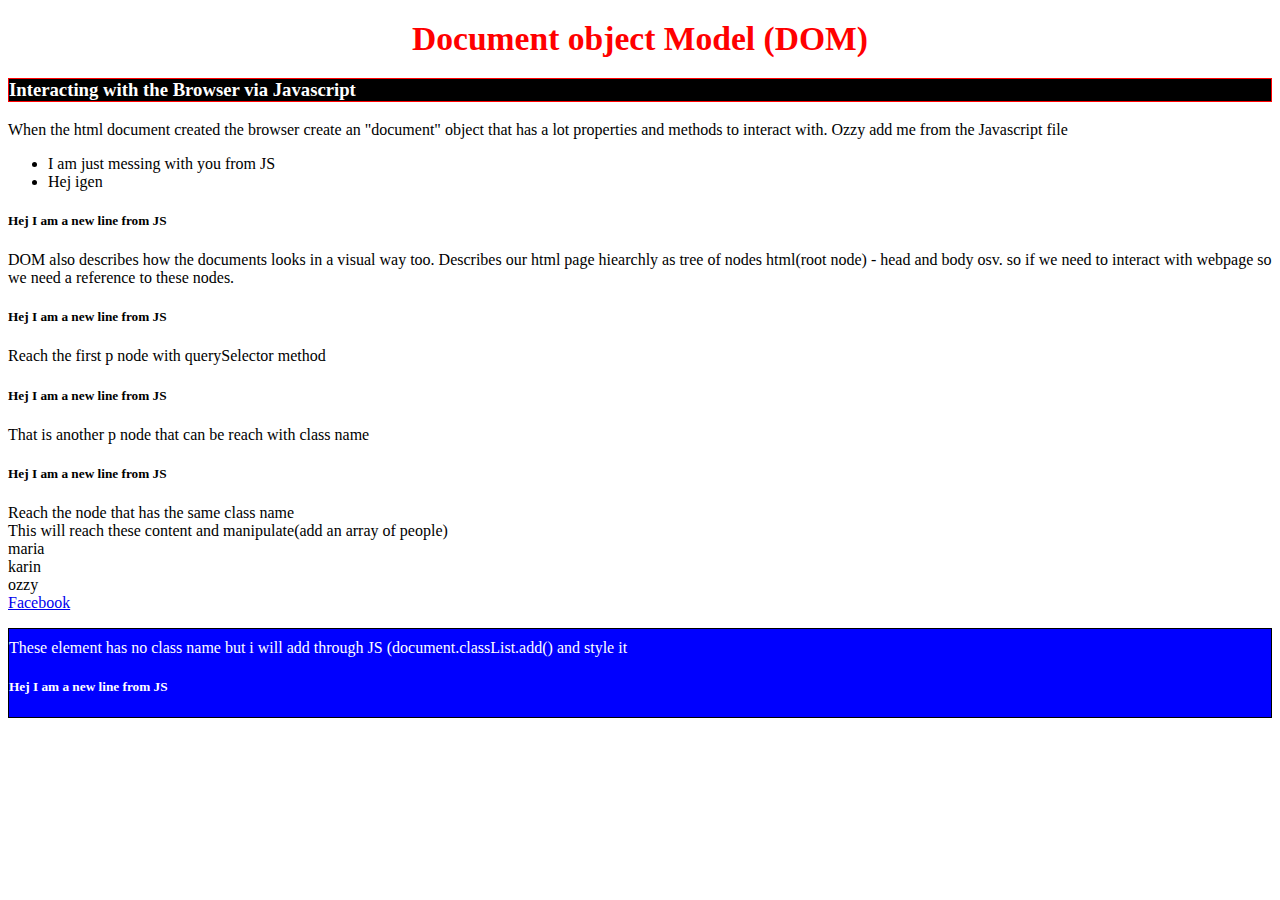
<file: DOM/index.html>
<!DOCTYPE html>
<html lang="en">
<head>
    <meta charset="UTF-8">
    <meta http-equiv="X-UA-Compatible" content="IE=edge">
    <meta name="viewport" content="width=device-width, initial-scale=1.0">
    <link rel="stylesheet" href="styles.css">
    <title>Document object model </title>
</head>
<body>
    <h1 id="page-title">Document object Model (DOM) </h1>
    <h3 class="subtitel">Interacting with the Browser via Javascript</h3>
    <p>When the html document created the browser create an "document" object that has a lot properties and methods to interact with. </p>
    <p>DOM also describes how the documents looks in a visual way too. Describes our html page hiearchly as tree of nodes 
        html(root node) - head and body osv. so if we need to interact with webpage so we need a reference to these nodes.
    </p>
    <p>Reach the first p node with querySelector method </p>

    <p class="demo-1">That is another p node that can be reach with class name </p>
    <div class="demo-1"> Reach the node that has the same class name </div>
    <div class="content">
        This will reach these content and manipulate(add an array of people)
    </div>

    <a href="https.google.se">Google link</a>
    <p>These element has no class name but i will add through JS (document.classList.add() and style it</p>

    <script src="dom.js"></script>
</body>
</html>
</file>
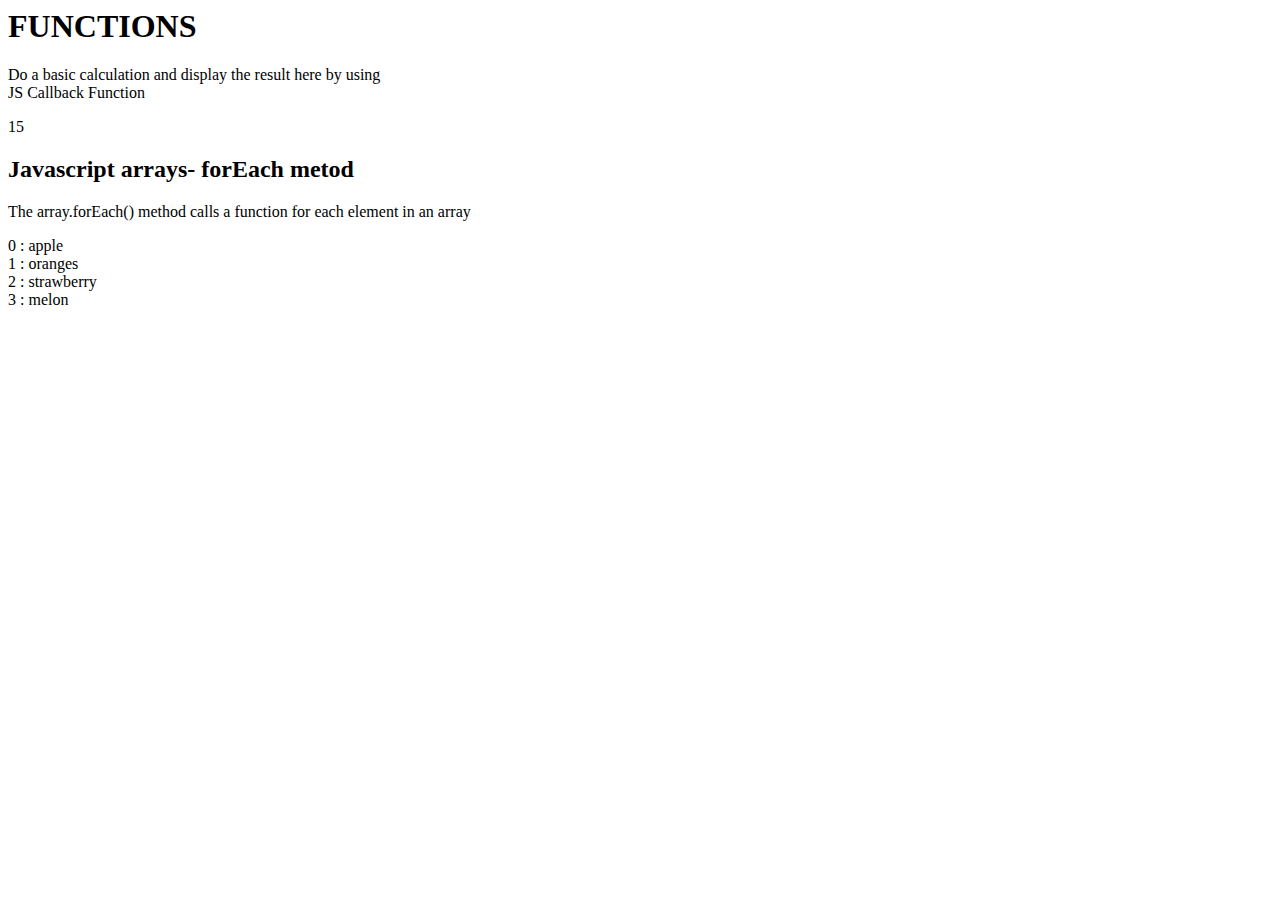
<file: functions/index.html>
<html lang="en">
<head>
    <meta charset="UTF-8">
    <meta http-equiv="X-UA-Compatible" content="IE=edge">
    <meta name="viewport" content="width=device-width, initial-scale=1.0">
    <title>Javascript course EC utbildning | functions </title>
</head>
<body>
    <h1>FUNCTIONS </h1>
    <p>
        Do a basic calculation and display the result here by using <br> JS Callback Function
    </p>
    <p id="demo">
        <!-- here ska vi skriva över the result -->
    </p>

    <h2>Javascript arrays- forEach metod</h2>
    <p>The array.forEach() method calls a function for each element in an array</p>
    <p id="demo-2"></p>
</body>
    <script src="main.js"></script>
    <script src="exercise.js"></script>
</body>
</html>
</file>
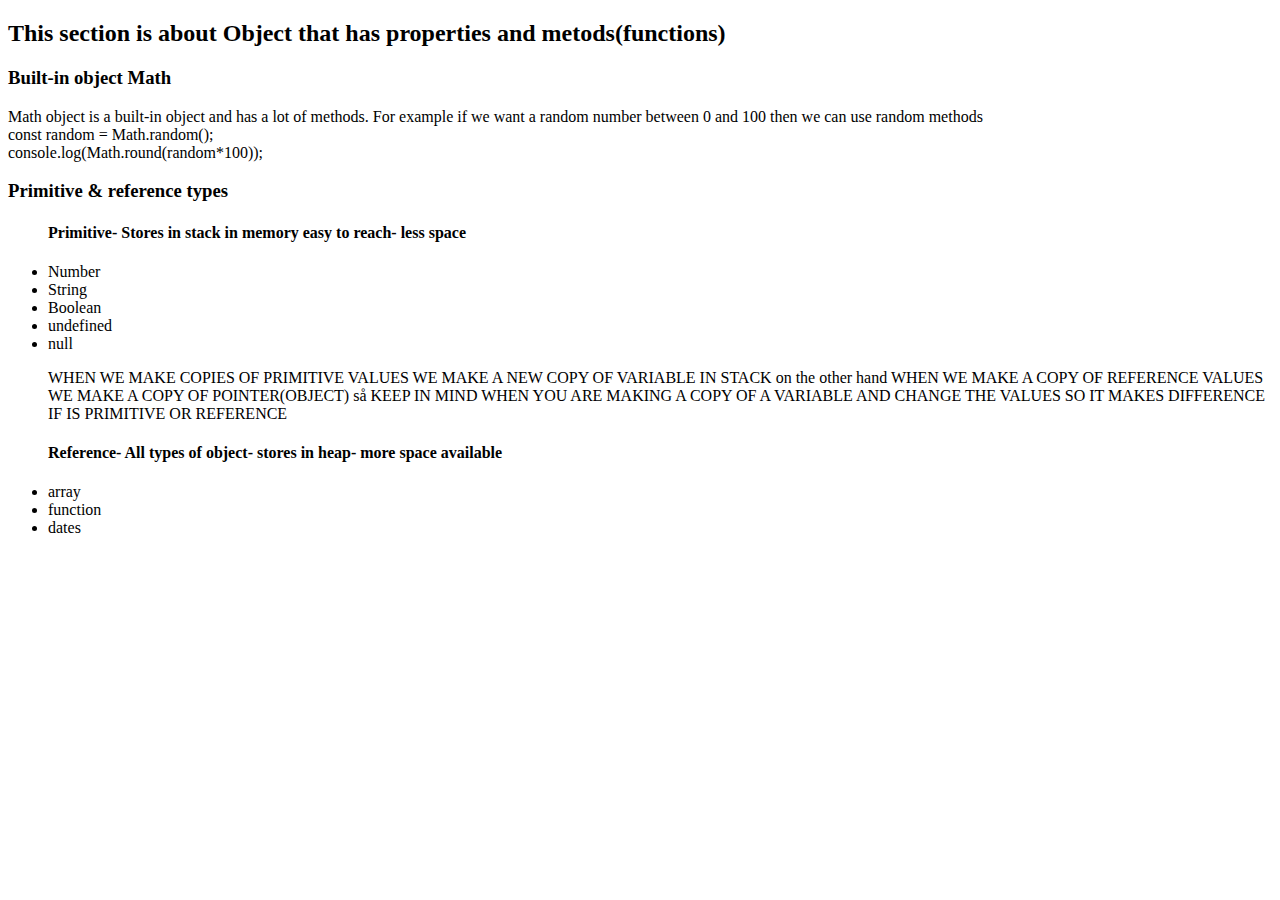
<file: objects/index.html>
<!DOCTYPE html>
<html lang="en">
<head>
    <meta charset="UTF-8">
    <meta http-equiv="X-UA-Compatible" content="IE=edge">
    <meta name="viewport" content="width=device-width, initial-scale=1.0">
    <title>OBJECTS</title>
</head>
<body>
    <h2>This section is about Object that has properties and metods(functions) </h2>

    <h3>Built-in object Math</h3>
    <p>Math object is a built-in object and has a lot of methods. For example if we want a random number between 0 and 100 then we can use random methods<br>
        const random = Math.random();<br>
        console.log(Math.round(random*100));
    </p>
    <p id="demo-3"></p>

    <h3>Primitive & reference types</h3>
    <ul>
        <h4>Primitive- Stores in stack in memory easy to reach- less space </h4>
        <li>Number</li>
        <li>String</li>
        <li>Boolean</li>
        <li>undefined</li>
        <li>null</li>
        <p>WHEN WE MAKE COPIES OF PRIMITIVE VALUES WE MAKE A NEW COPY OF VARIABLE IN STACK on the other hand WHEN WE MAKE A COPY OF REFERENCE VALUES WE MAKE A COPY OF POINTER(OBJECT) så KEEP IN MIND WHEN YOU ARE MAKING A COPY OF A VARIABLE AND CHANGE THE VALUES SO IT MAKES DIFFERENCE IF IS PRIMITIVE OR REFERENCE </p>
    </ul>
        <ul>
            <h4>Reference- All types of object- stores in heap- more space available</h4>
            <li>array</li>
            <li>function</li>
            <li>dates</li>
        </ul>
    <script src="objects.js"></script>
</body>
</html>
</file>
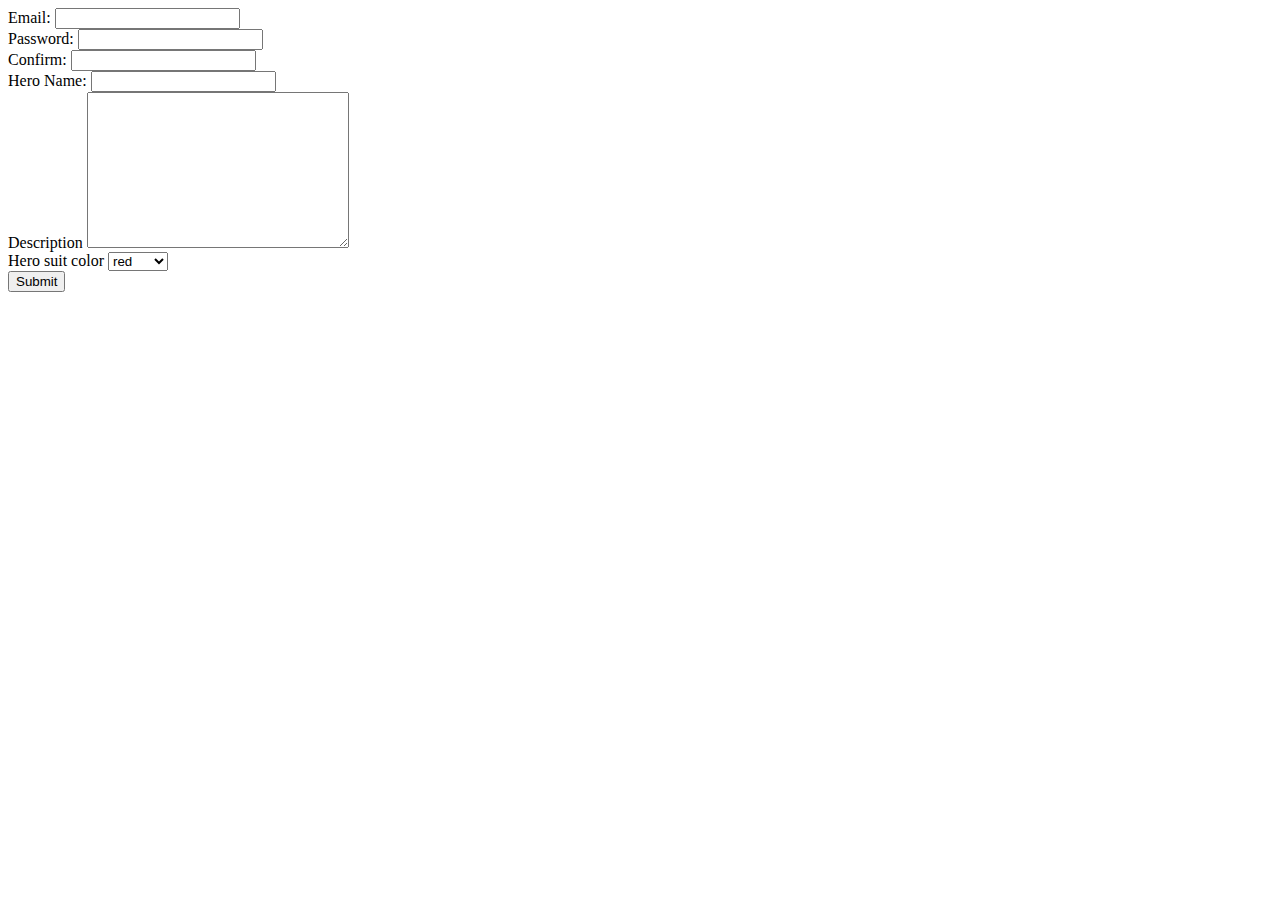
<file: Forms/form-övning1/index.html>
<!DOCTYPE html>
<html lang="en">
  <head>
    <meta charset="UTF-8" />
    <meta http-equiv="X-UA-Compatible" content="IE=edge" />
    <meta name="viewport" content="width=device-width, initial-scale=1.0" />
    <title>Document</title>
  </head>
  <body>
    <!-- Uppgift 1 -->
    <!-- Skapa ett formulär för att registrera en profil på en webbplats för superhjältar.
    -->

    <form action="">
        <!-- mailadress -->
      <div>
          <label for="email">Email:</label>
          <input type="email" name="email" id="email" required/>
        </div>
      <div>
        <label for="password">Password: </label>
          <input type="password" name="password" id="password" required/>
        </div>
      <div>
        <label for="password">Confirm: </label>
          <input type="password" name="password2" id="password2"/>
        </div>
      <div>
        <label for="name">Hero Name:</label>
          <input type="text" name="heroName" id="name" required/>
        </div>
      <div>
        <label for="description">Description</label>
          <textarea name="description" id="description" cols="30" rows="10"></textarea>
        </div>
      <div>
        <label for="heroSuitColor">Hero suit color</label>
          <select name="heroSuitColor" id="heroSuitColor">
              <option value="röd">red</option>
              <option value="blå">blue</option>
              <option value="grön">green</option>
              <option value="gul">yellow</option>
          </select>
      </div>
      <button type="submit" id="buttonSubmit">Submit</button>
    </form>
    
    <!-- js script -->
    <script src="main.js"></script>
  </body>
</html>
</file>
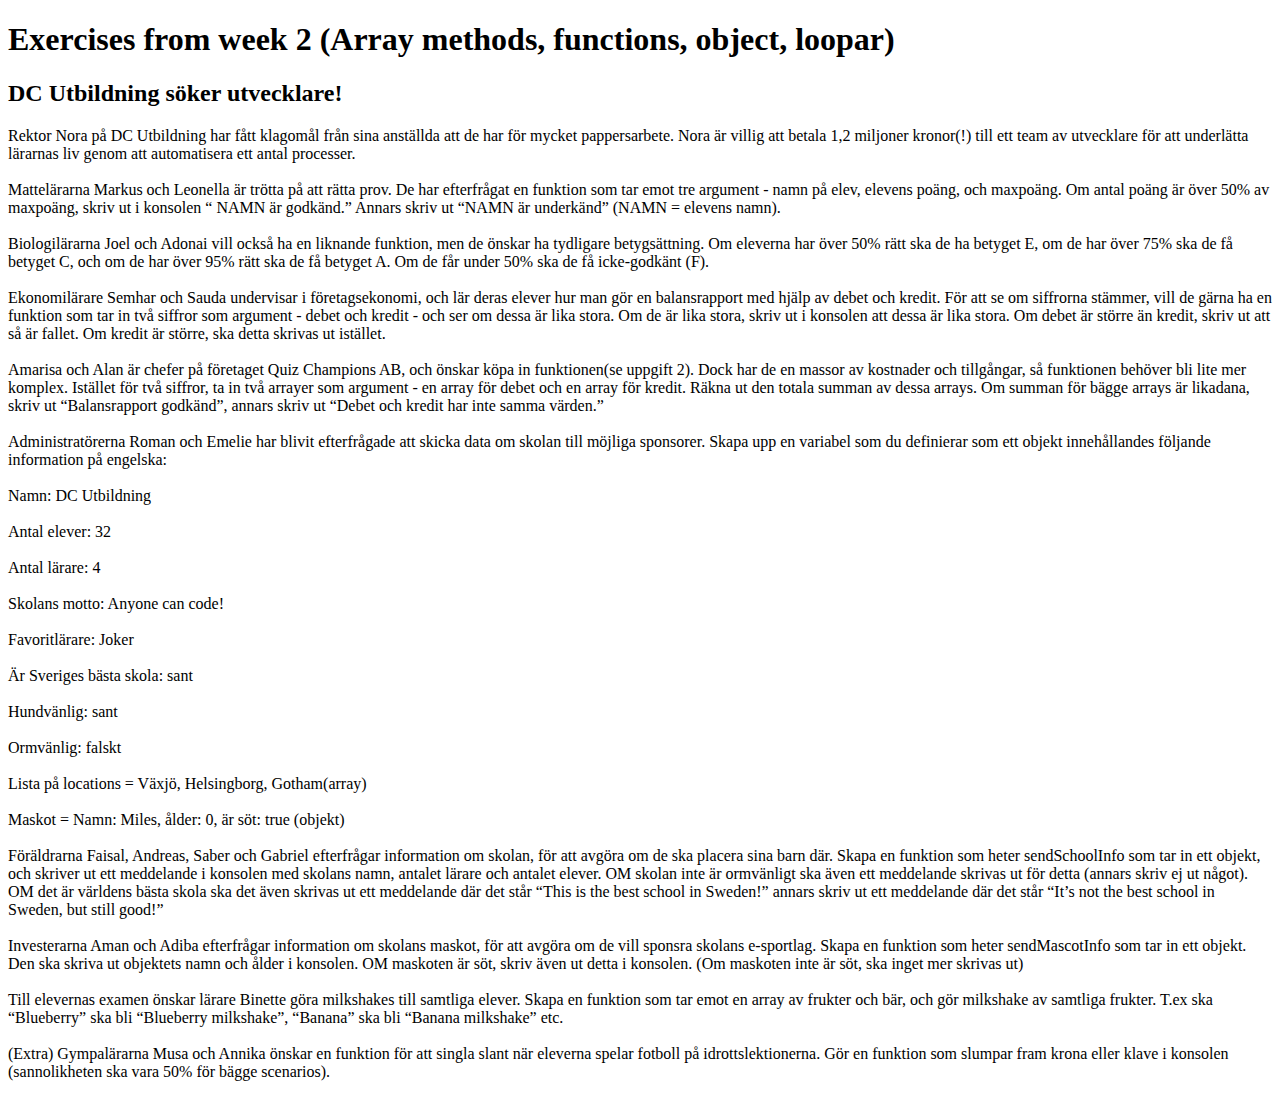
<file: JSÖvningar/Vecka2/index.html>
<!DOCTYPE html>
<html lang="en">
<head>
    <meta charset="UTF-8">
    <meta http-equiv="X-UA-Compatible" content="IE=edge">
    <meta name="viewport" content="width=device-width, initial-scale=1.0">
    <title>JS ÖVNING-VECKA 2</title>
</head>
<body>
    <h1>Exercises from week 2 (Array methods, functions, object, loopar) </h1>
    <h2>DC Utbildning söker utvecklare!</h2>
    <p>Rektor Nora på DC Utbildning har fått klagomål från sina anställda att de har för mycket pappersarbete. Nora är villig att betala 1,2 miljoner kronor(!) till ett team av utvecklare för att underlätta lärarnas liv genom att automatisera ett antal processer. <br>

        <br>Mattelärarna Markus och Leonella är trötta på att rätta prov. De har efterfrågat en funktion som tar emot tre argument - namn på elev, elevens poäng, och maxpoäng. Om antal poäng är över 50% av maxpoäng, skriv ut i konsolen “ NAMN är godkänd.” Annars skriv ut “NAMN är underkänd” (NAMN = elevens namn). <br>
        
        <br>Biologilärarna Joel och Adonai vill också ha en liknande funktion, men de önskar ha tydligare betygsättning. Om eleverna har över 50% rätt ska de ha betyget E, om de har över 75% ska de få betyget C, och om de har över 95% rätt ska de få betyget A. Om de får under 50% ska de få icke-godkänt (F).<br>
        
        
        <br>Ekonomilärare Semhar och Sauda undervisar i företagsekonomi, och lär deras elever hur man gör en balansrapport med hjälp av debet och kredit. För att se om siffrorna stämmer, vill de gärna ha en funktion som tar in två siffror som argument - debet och kredit - och ser om dessa är lika stora. Om de är lika stora, skriv ut i konsolen att dessa är lika stora. Om debet är större än kredit, skriv ut att så är fallet. Om kredit är större, ska detta skrivas ut istället.<br>
        
        <br>Amarisa och Alan är chefer på företaget Quiz Champions AB, och önskar köpa in funktionen(se uppgift 2). Dock har de en massor av kostnader och tillgångar, så funktionen behöver bli lite mer komplex. Istället för två siffror, ta in två arrayer som argument - en array för debet och en array för kredit. Räkna ut den totala summan av dessa arrays. Om summan för bägge arrays är likadana, skriv ut “Balansrapport godkänd”, annars skriv ut “Debet och kredit har inte samma värden.”<br>
        
        
        <br>Administratörerna Roman och Emelie har blivit efterfrågade att skicka data om skolan till möjliga sponsorer. Skapa upp en variabel som du definierar som ett objekt innehållandes följande information på engelska:<br>
        <br>Namn: DC Utbildning<br>
        <br>Antal elever: 32<br>
        <br>Antal lärare: 4<br>
        <br>Skolans motto: Anyone can code!<br>
        <br>Favoritlärare: Joker<br>
        <br>Är Sveriges bästa skola: sant<br>
        <br>Hundvänlig: sant<br>
        <br>Ormvänlig: falskt<br>
        <br>Lista på locations = Växjö, Helsingborg, Gotham(array)<br>
        <br>Maskot = Namn: Miles, ålder: 0, är söt: true (objekt)<br>
        
        <br>Föräldrarna Faisal, Andreas, Saber och Gabriel efterfrågar information om skolan, för att avgöra om de ska placera sina barn där. Skapa en funktion som heter sendSchoolInfo som tar in ett objekt, och skriver ut ett meddelande i konsolen med skolans namn, antalet lärare och antalet elever. OM skolan inte är ormvänligt ska även ett meddelande skrivas ut för detta (annars skriv ej ut något). OM det är världens bästa skola ska det även skrivas ut ett meddelande där det står “This is the best school in Sweden!” annars skriv ut ett meddelande där det står “It’s not the best school in Sweden, but still good!”<br>
        
        <br>Investerarna Aman och Adiba efterfrågar information om skolans maskot, för att avgöra om de vill sponsra skolans e-sportlag. Skapa en funktion som heter sendMascotInfo som tar in ett objekt. Den ska skriva ut objektets namn och ålder i konsolen. OM maskoten är söt, skriv även ut detta i konsolen. (Om maskoten inte är söt, ska inget mer skrivas ut)<br>
        
        <br>Till elevernas examen önskar lärare Binette göra milkshakes till samtliga elever. Skapa en funktion som tar emot en array av frukter och bär, och gör milkshake av samtliga frukter. T.ex ska “Blueberry” ska bli “Blueberry milkshake”, “Banana” ska bli “Banana milkshake” etc.<br>
        
        <br>(Extra) Gympalärarna Musa och Annika önskar en funktion för att singla slant när eleverna spelar fotboll på idrottslektionerna. Gör en funktion som slumpar fram krona eller klave i konsolen (sannolikheten ska vara 50% för bägge scenarios).<br>
        
        </p>
    <script src="main.js"></script>
</body>
</html>
</file>
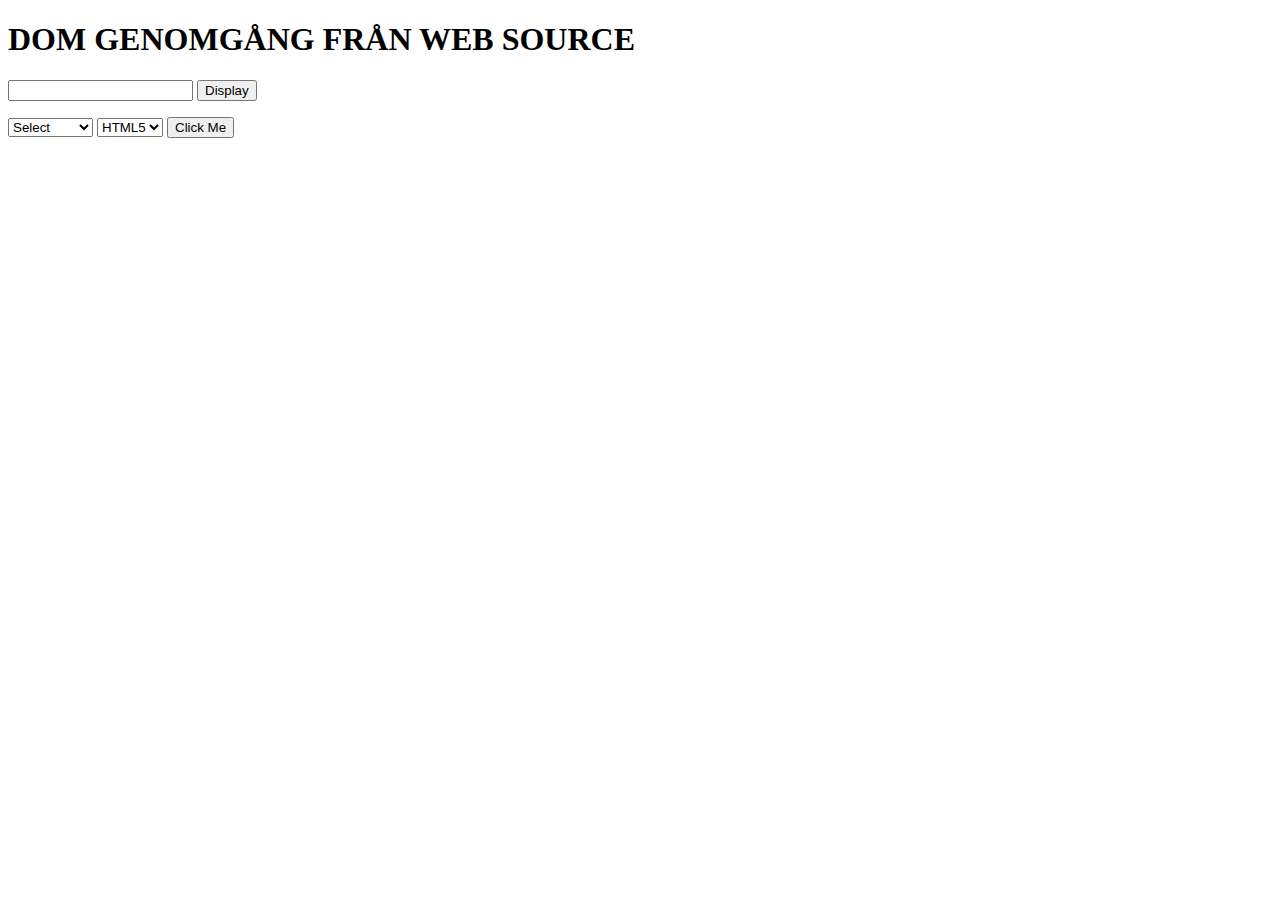
<file: JSÖvningar/WebÖvning/index.html>
<!DOCTYPE html>
<html lang="en">
<head>
    <meta charset="UTF-8">
    <meta http-equiv="X-UA-Compatible" content="IE=edge">
    <meta name="viewport" content="width=device-width, initial-scale=1.0">
    <title>DOM EXERCISE FRÅN ONLINE SOURCE</title>
</head>
<body>
    <h1>DOM GENOMGÅNG FRÅN WEB SOURCE</h1>
    <input type="text" id="txt1">
    <button onclick="display()">Display</button>
    <p id="result"></p>

<!-- dropdown  -->
    <select id="ddm1">
        <option>Select</option>
        <option value="1">Javascript</option>
        <option value="2">TypeScript</option>
        <option value="3">Phyton</option>
    </select>
    <select id="ddm2">
        <option disabled>Select</option>
        <option>HTML5</option>
        <option>CSS3</option>
        <option>SASS</option>
    </select>
    <button onclick = dropDownDisplay()>Click Me</button>












    <!-- js script tag -->
    <script src="dom.js"></script>
</body>
</html>
</file>
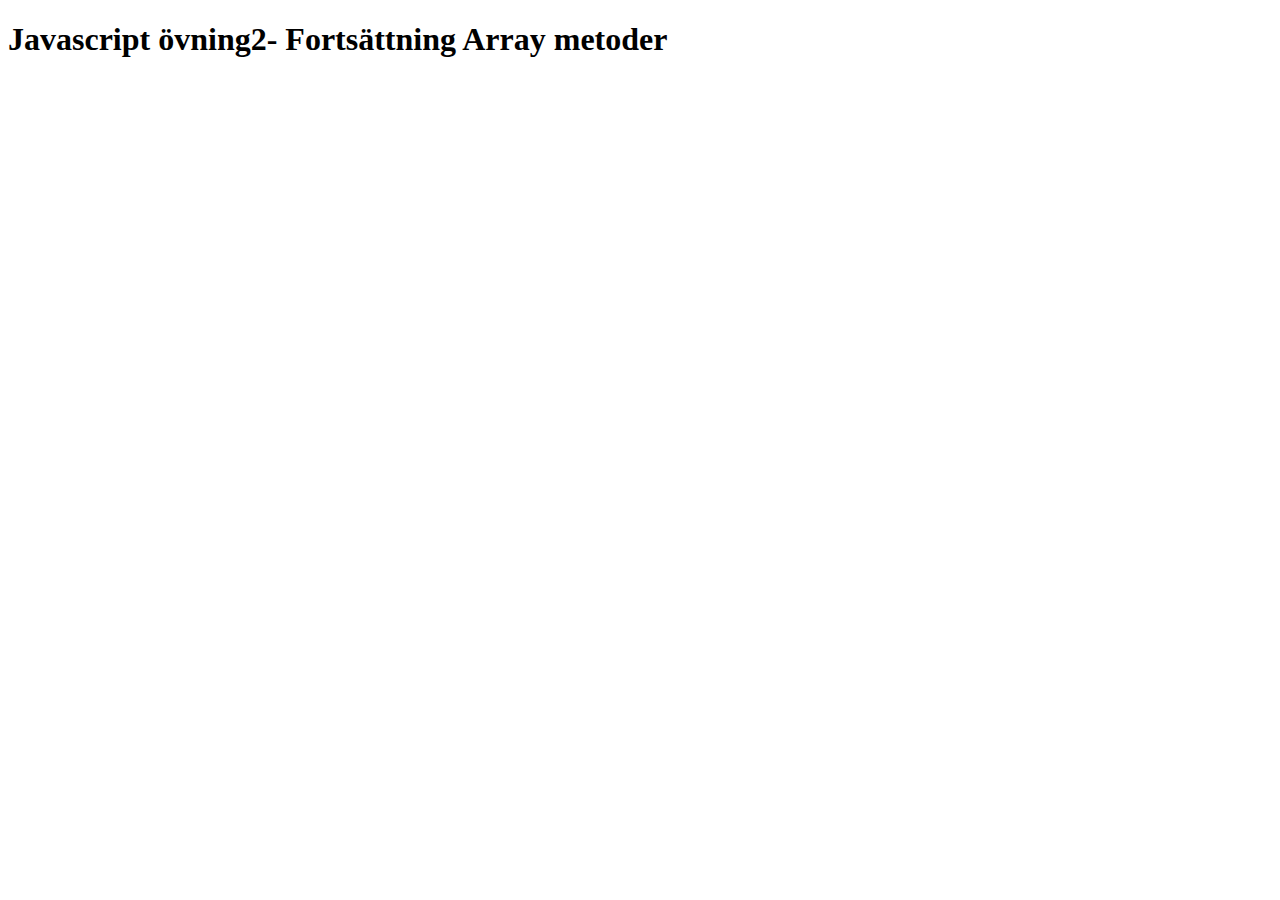
<file: JSÖvningar/Vecka2/Övning2/index.html>
<!DOCTYPE html>
<html lang="en">
<head>
    <meta charset="UTF-8">
    <meta http-equiv="X-UA-Compatible" content="IE=edge">
    <meta name="viewport" content="width=device-width, initial-scale=1.0">
    <title>Javascript övning2</title>
</head>
<body>
    <h1>Javascript övning2- Fortsättning Array metoder</h1>
    <script src="övning2.js"></script>
</body>
</html>
</file>
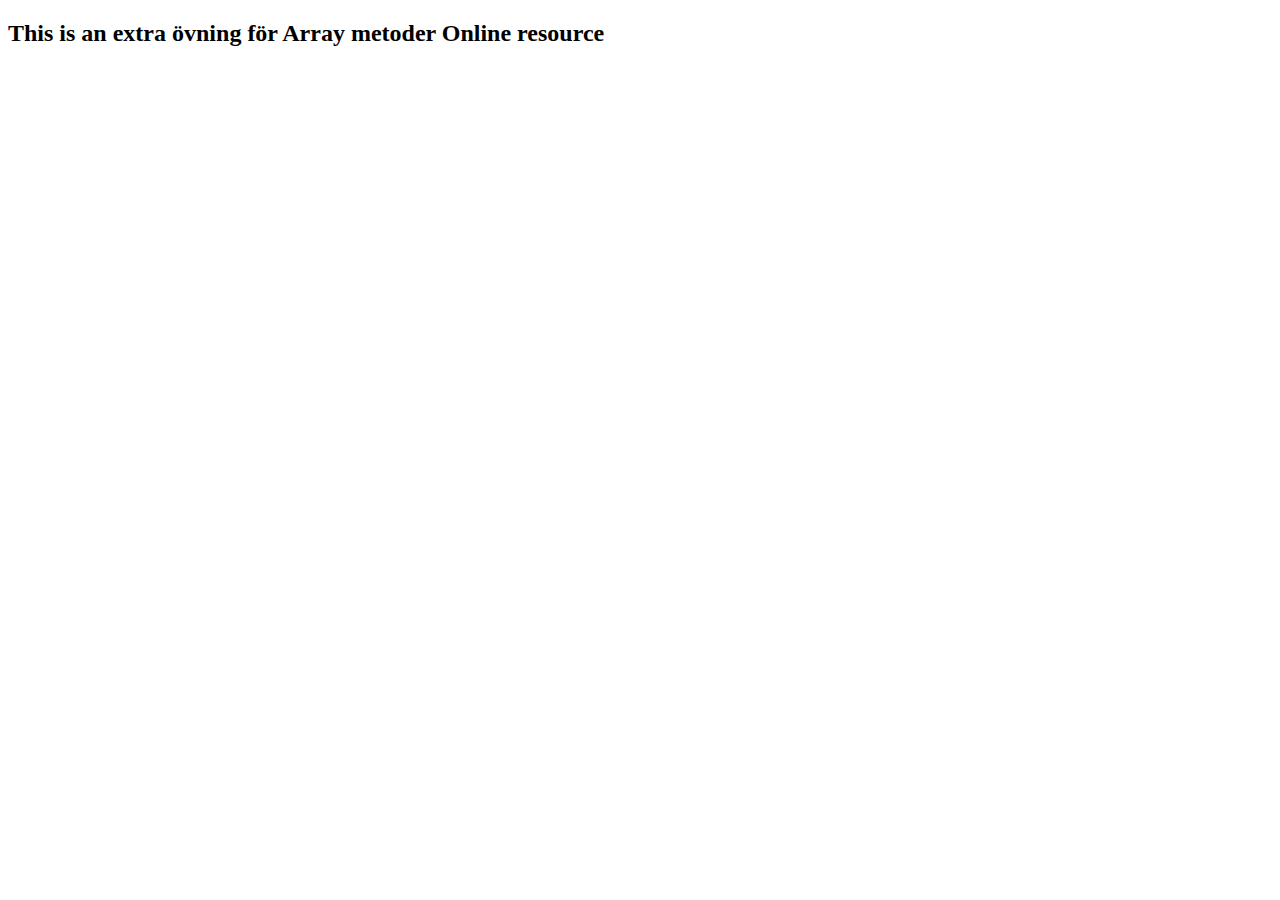
<file: JSÖvningar/Vecka2/Övning3/index.html>
<!DOCTYPE html>
<html lang="en">
<head>
    <meta charset="UTF-8">
    <meta http-equiv="X-UA-Compatible" content="IE=edge">
    <meta name="viewport" content="width=device-width, initial-scale=1.0">
    <title>Övning 3</title>
</head>
<body>
    <h2>This is an extra övning för Array metoder Online resource</h2>
    <script src="main.js"></script>
</body>
</html>
</file>
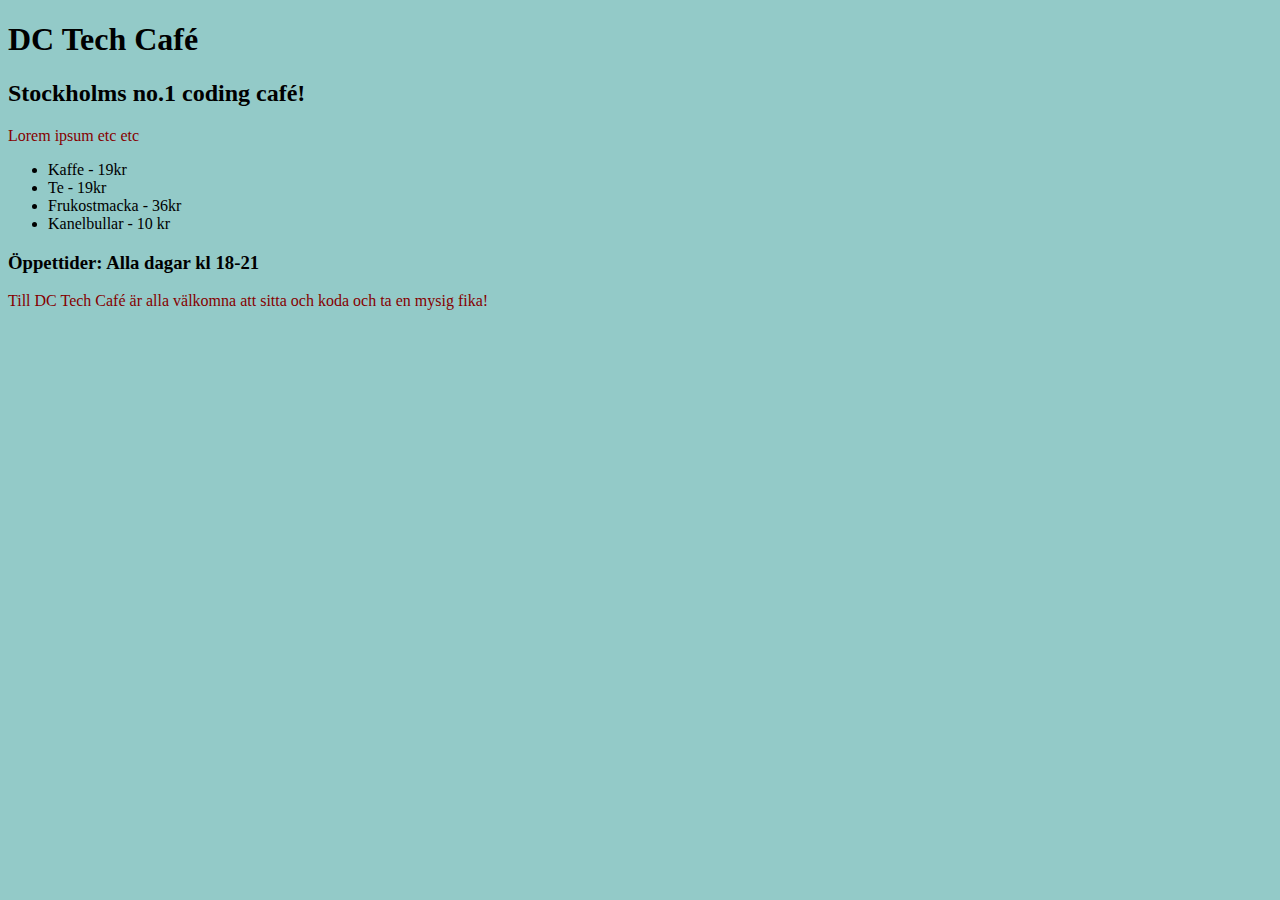
<file: JSÖvningar/Vecka3/DOMövning1/index.html>
<!DOCTYPE html>
<html lang="en">
  <head>
    <meta charset="UTF-8" />
    <meta name="viewport" content="width=device-width, initial-scale=1.0" />
    <meta http-equiv="X-UA-Compatible" content="ie=edge" />
    <title>Static Template</title>
  </head>
  <body>
    <div id="website">
      <h1 id="namn">Ernst Kafeteria</h1>
      <h2 id="slogan">Ernst goda te passar för alla!</h2>
      <p>Lorem ipsum etc etc</p>
      <ul>
        <li class="produkt">Kaffe - <span class="pris"> 39 kr</span></li>
        <li class="produkt">Te - <span class="pris"> 39 kr</span></li>
        <li class="produkt">Frukostmacka - <span class="pris"> 29 kr</span></li>
        <li class="produkt"></li>
      </ul>
    </div>
    <script src="kod.js"></script>
  </body>
</html>
</file>
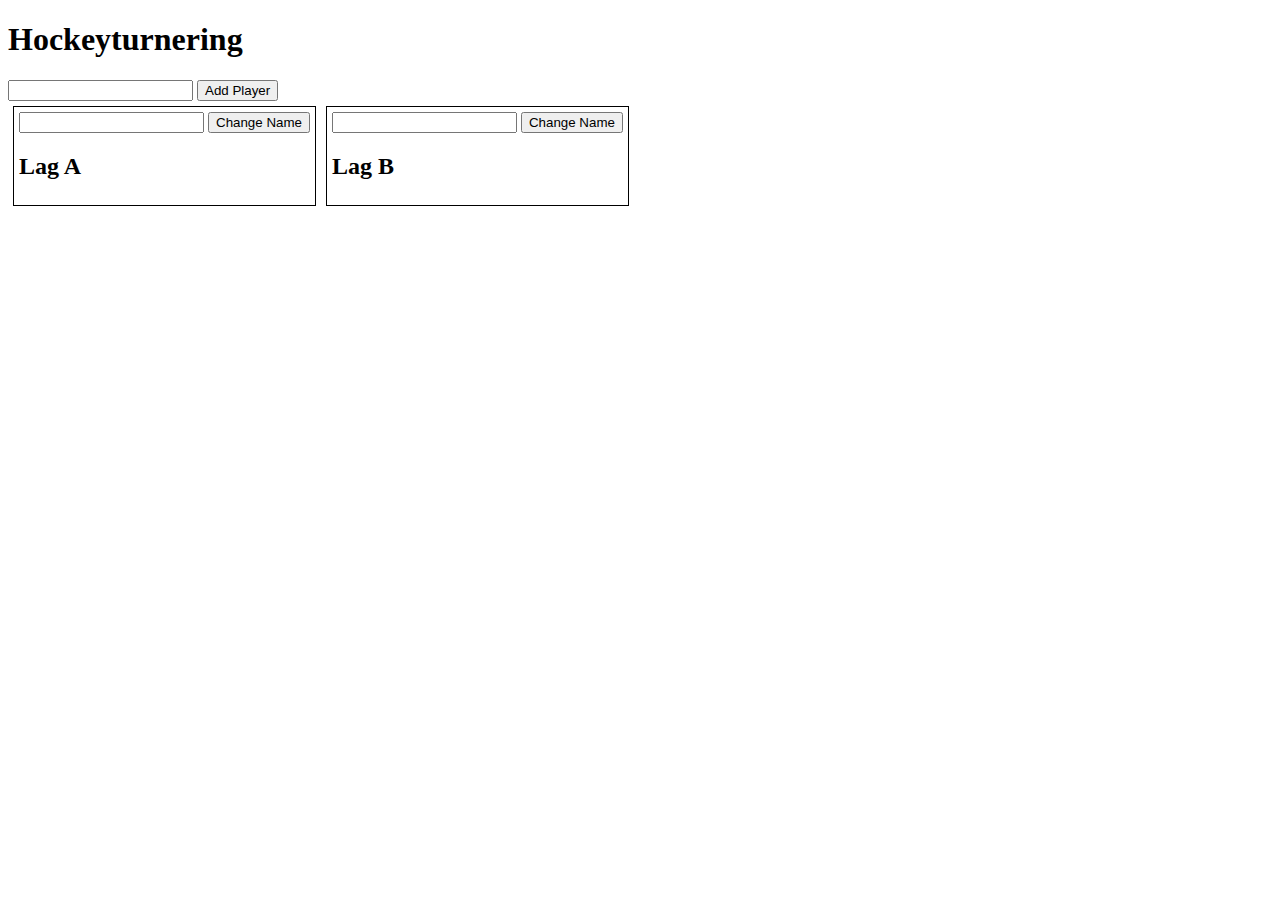
<file: JSÖvningar/vecka4/DOMöving3/index.html>
<!DOCTYPE html>
<html lang="en">
  <head>
    <meta charset="UTF-8" />
    <meta name="viewport" content="width=device-width, initial-scale=1.0" />
    <meta http-equiv="X-UA-Compatible" content="ie=edge" />
    <title>Static Template</title>
    <link rel="stylesheet" href="style.css" />
  </head>
  <body>
    <h1>Hockeyturnering</h1>
    <input type="text" name="name" id="playerName" />
    <button id="addPlayer">Add Player</button>
    <div class="teams">
      <div>
        <input type="text" name="team" id="teamAName" />
        <button id="changeTeamAName">Change Name</button>
        <h2 id="teamAName">Lag A</h2>
        <ul id="teamAList"></ul>
      </div>
      <div>
        <input type="text" name="team" id="teamBName" />
        <button id="changeTeamBName">Change Name</button>
        <h2 id="teamBName">Lag B</h2>
        <ul id="teamBList"></ul>
      </div>
    </div>
    <script src="dom.js"></script>
  </body>
</html>
</file>
<file: DOM/styles.css>
h3 {
    color:white;
    background-color: black;
    border: 1px solid red;
}
.error{
    background-color: blue;
    color:#fff;
    border: 1px solid black;
    padding-top: 10px;

}
</file>
<file: JSÖvningar/vecka4/DOMöving3/style.css>
.teams {
    display: flex;
    flex-direction: row;
  }
  
  .teams div {
    border: 1px solid black;
    padding: 5px;
    margin: 5px;
  }
</file>
